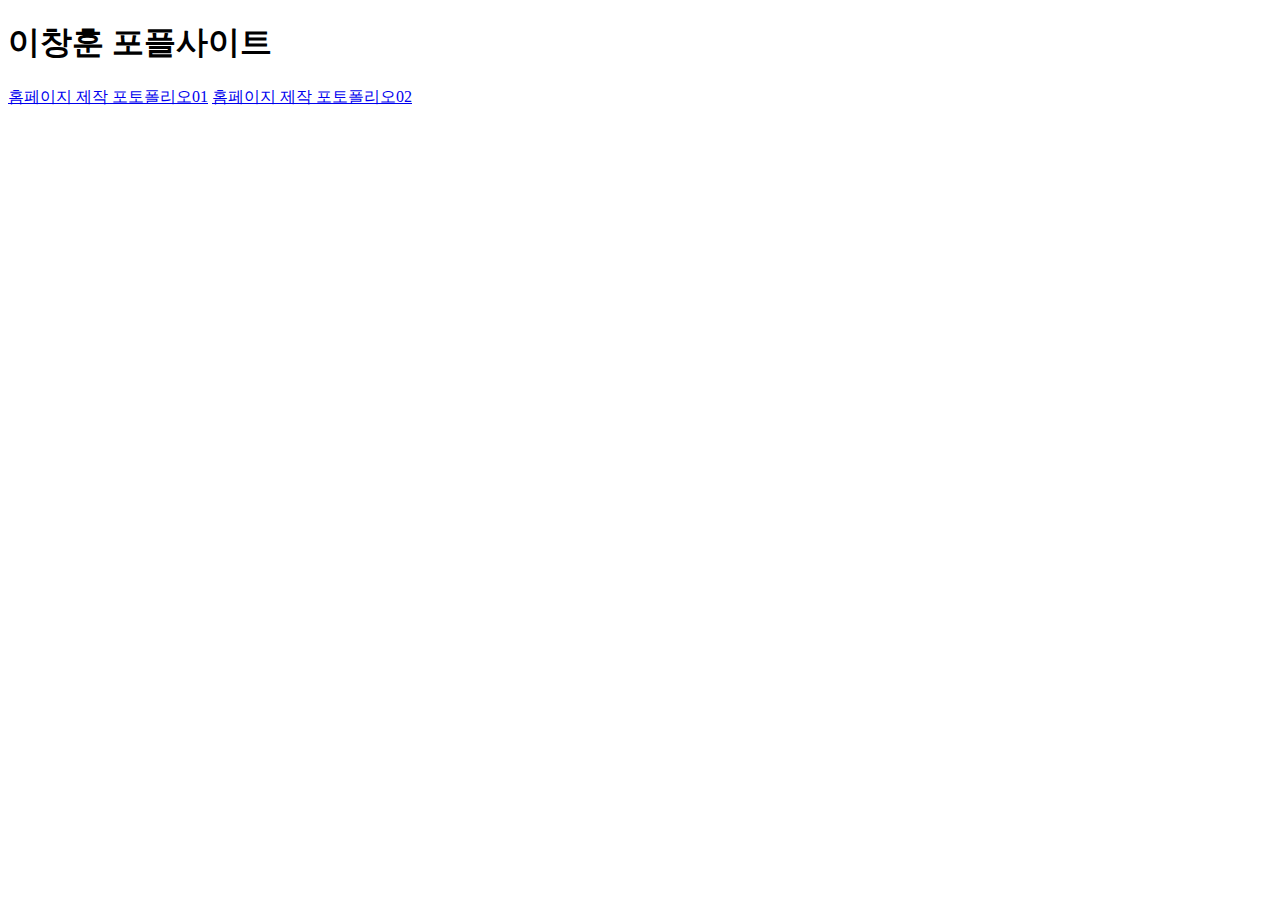
<file: index.html>
<!DOCTYPE html>
<html lang="ko">
<head>
    <meta charset="UTF-8">
    <meta http-equiv="X-UA-Compatible" content="IE=edge">
    <meta name="viewport" content="width=device-width, initial-scale=1.0">
    <title>lee's portfolio 2021</title>
</head>
<body>
    <h1>이창훈 포플사이트</h1>
    <a href="web01/" target="_blank">홈페이지 제작 포토폴리오01</a>
    <a href="web02/" target="_blank">홈페이지 제작 포토폴리오02</a>
</body>
</html>
</file>
